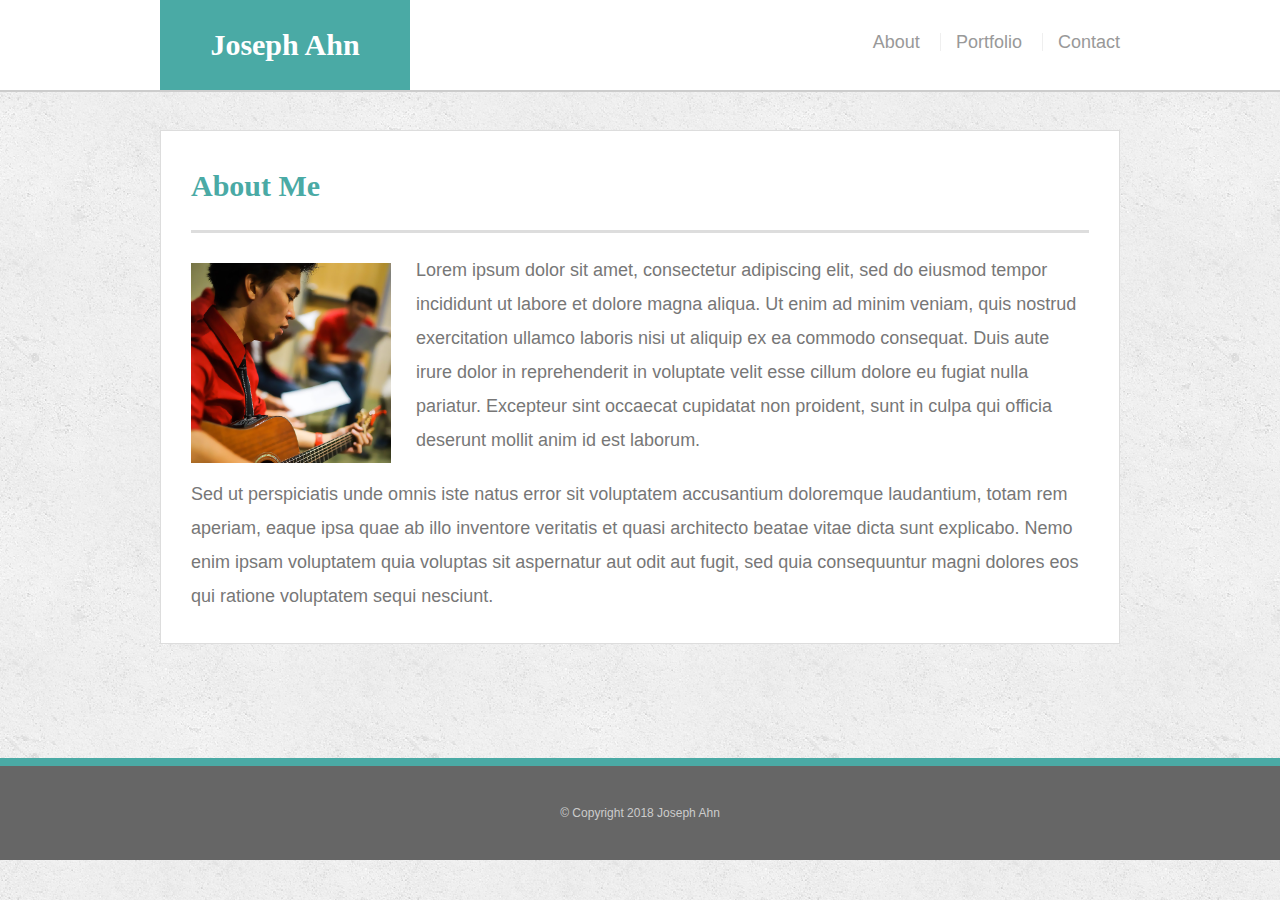
<file: index.html>
<!DOCTYPE html>
<html lang="en">
    <head>
        <title>Joseph Ahn | About me</title>
        <link rel="stylesheet" type="text/css" href="./assets/css/style.css">
    </head>

    <body>
        <header>
            <div class="head">
                <a href="./index.html" id="logo">Joseph Ahn</a>
                <nav>
                    <a href="./index.html">About</a>
                    <a href="./portfolio.html">Portfolio</a>
                    <a href="./contact.html">Contact</a>
                </nav>
            </div>
        </header>

        <div class="wrapper">
            <div id="main" class="container">
                <section>
                    <h1>About Me</h1>
                    <img src="./assets/images/me.jpg" id="mypic" alt="My picture" />
                    <p>
                        Lorem ipsum dolor sit amet, consectetur adipiscing elit, sed do eiusmod tempor incididunt ut labore et dolore magna aliqua. Ut enim ad minim veniam, quis nostrud exercitation ullamco laboris nisi ut aliquip ex ea commodo consequat. Duis aute irure dolor in reprehenderit in voluptate velit esse cillum dolore eu fugiat nulla pariatur. Excepteur sint occaecat cupidatat non proident, sunt in culpa qui officia deserunt mollit anim id est laborum.
                    </p>
                    <p>
                        Sed ut perspiciatis unde omnis iste natus error sit voluptatem accusantium doloremque laudantium, totam rem aperiam, eaque ipsa quae ab illo inventore veritatis et quasi architecto beatae vitae dicta sunt explicabo. Nemo enim ipsam voluptatem quia voluptas sit aspernatur aut odit aut fugit, sed quia consequuntur magni dolores eos qui ratione voluptatem sequi nesciunt.
                    </p>
                </section>
            </div>
        </div>
        
        <footer>
            <div class="foot">
                &copy; Copyright 2018 Joseph Ahn
            </div>
        </footer>
    </body>
</html>
</file>
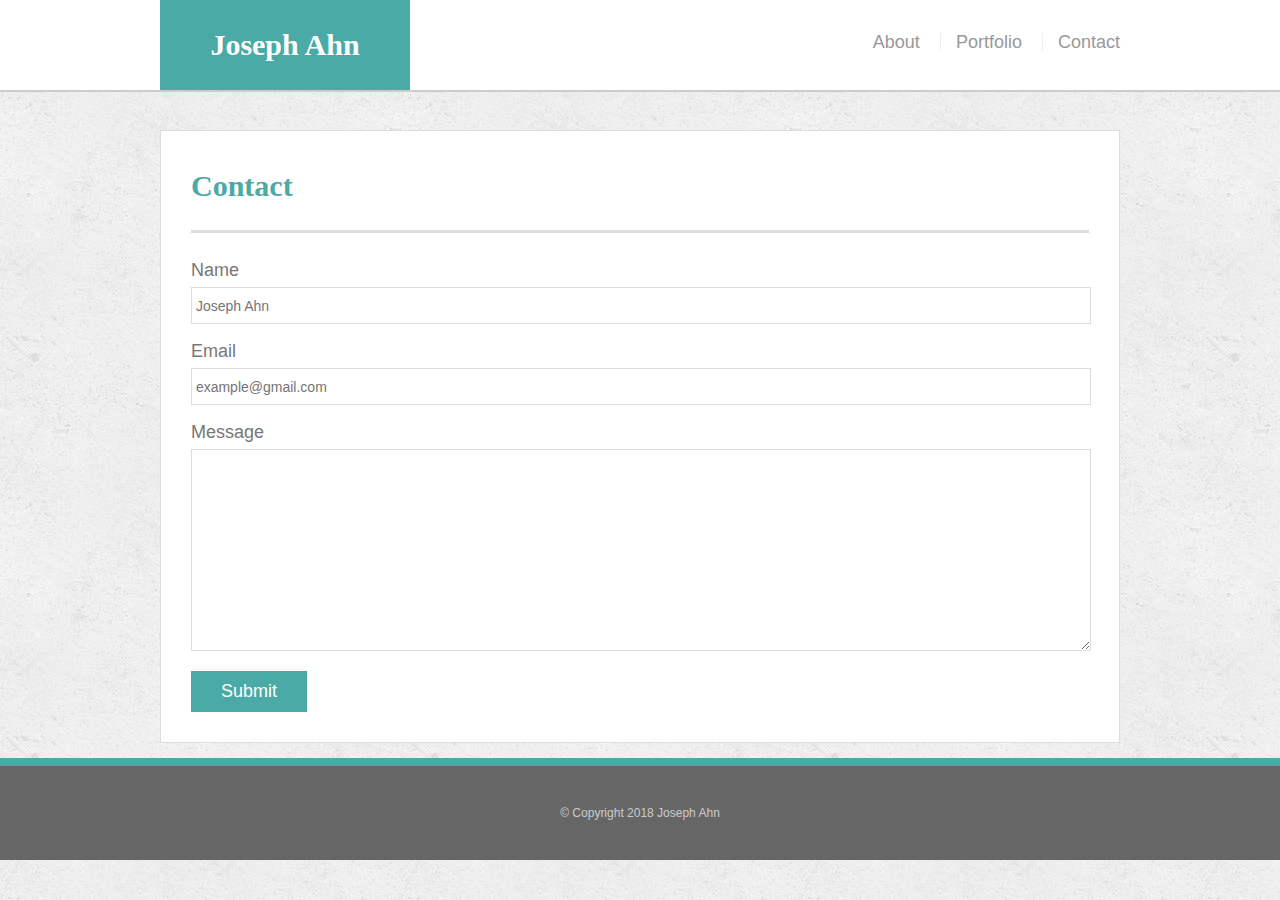
<file: contact.html>
<!DOCTYPE html>
<html lang="en">
    <head>
        <title>Joseph Ahn | Contact</title>
        <link rel="stylesheet" type="text/css" href="./assets/css/style.css">
    </head>

    <body>
        <header>
            <div class="head">
                <a href="./index.html" id="logo">Joseph Ahn</a>
                <nav>
                    <a href="./index.html">About</a>
                    <a href="./portfolio.html">Portfolio</a>
                    <a href="./contact.html">Contact</a>
                </nav>
            </div>
        </header>
        
        <div class="wrapper">
            <div id="main" class="container">
                <section>
                    <h1>Contact</h1>
                    <form>
                        <ul>
                            <li>
                                <label>Name</label>
                                <input type="text" name="name" placeholder=" Joseph Ahn" required="required">
                            </li>
                            <li>
                                <label>Email</label>
                                <input type="text" name="email" placeholder=" example@gmail.com" required="required">
                            </li>
                            <li>
                                <label>Message</label>
                                <textarea name="message" required="required"></textarea>
                            </li>
                        </ul>
                        <input type="submit" value="Submit" >
                    </form> 
                </section>
            </div>
        </div>

        <footer>
            <div class="foot">
                &copy; Copyright 2018 Joseph Ahn
            </div>
        </footer>
    </body>
</html>
</file>
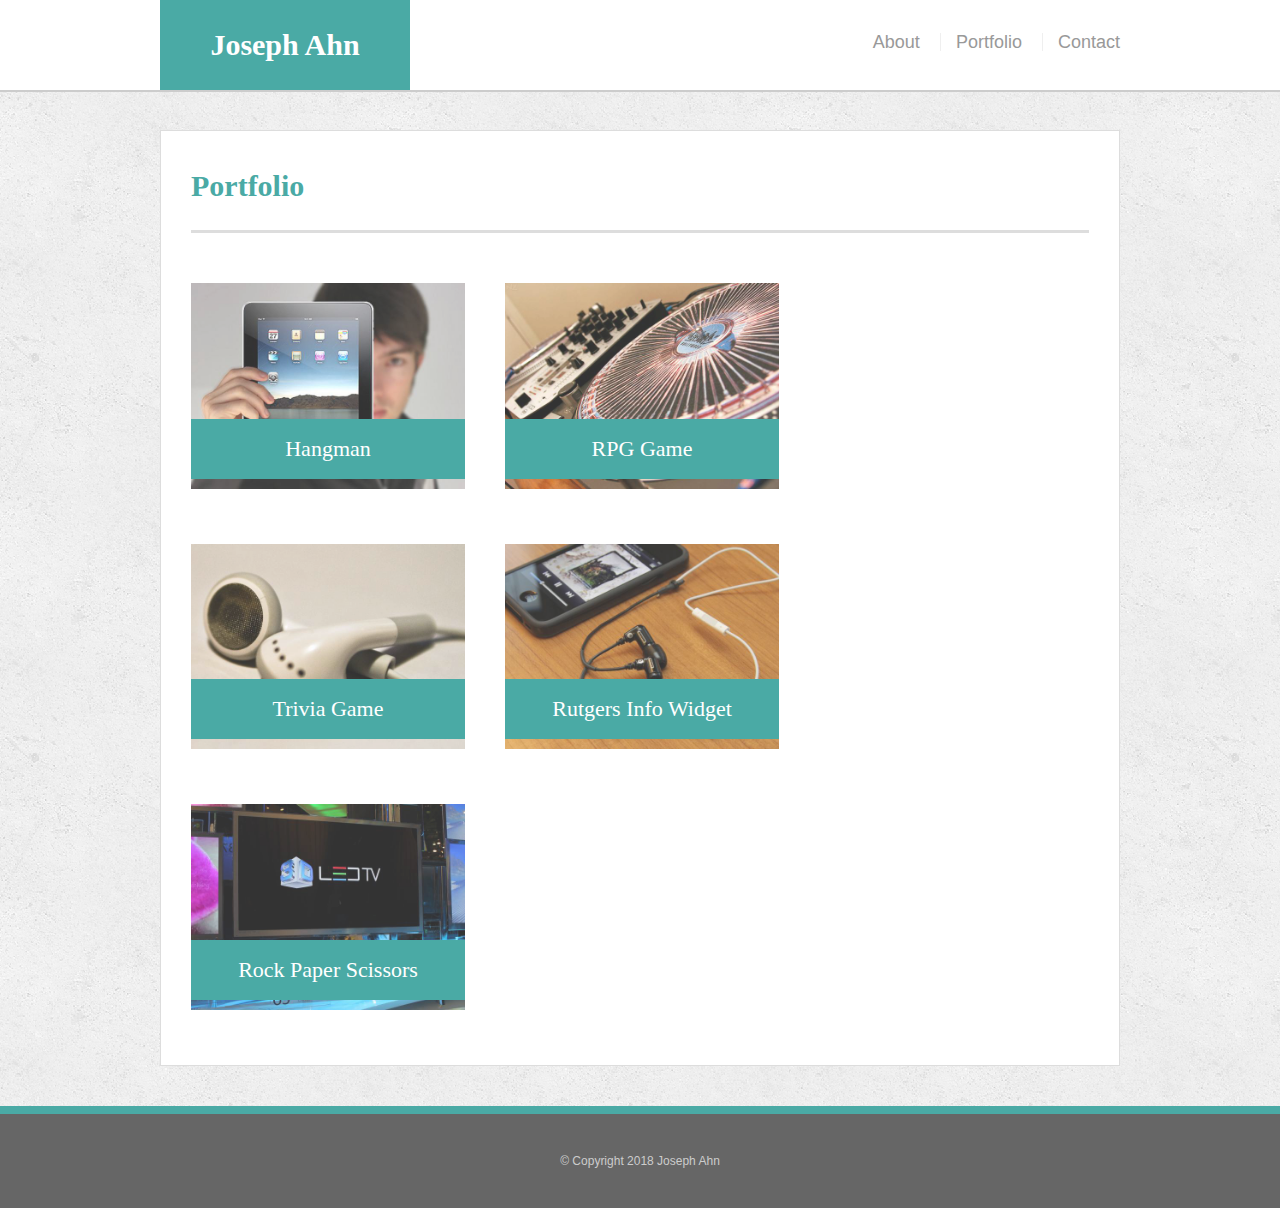
<file: portfolio.html>
<!DOCTYPE html>
<html lang="en">
    <head>
        <meta name="viewport" content="width=device-width, initial-scale=1.0">
        <title>Joseph Ahn | Portfolio</title>
        <link rel="stylesheet" type="text/css" href="./assets/css/style.css">
    </head>

    <body>
        <header>
            <div class="head">
                <a href="./index.html" id="logo">Joseph Ahn</a>
                <nav>
                    <a href="./index.html">About</a>
                    <a href="./portfolio.html">Portfolio</a>
                    <a href="./contact.html">Contact</a>
                </nav>
            </div>
        </header>

        <div class="wrapper">
            <div id="main" class="container">
                <section style="float:left;">
                    <h1>Portfolio</h1>
                    <div class="portfolio">
                        <a href="https://aka-joe.github.io/Word-Guess-Game/" target="_blank">
                        <img src="./assets/images/technics-q-c-640-480-1.jpg" alt="Hangman" />
                        <h2>Hangman</h2></a>
                    </div>
                    <div class="portfolio">
                        <a href="https://aka-joe.github.io/unit-4-game/" target="_blank">
                        <img src="./assets/images/technics-q-c-640-480-2.jpg" alt="RPG Game" />
                        <h2>RPG Game</h2></a>
                    </div>
                    <div class="portfolio">
                        <img src="./assets/images/technics-q-c-640-480-5.jpg" alt="Trivia Game" />
                        <h2>Trivia Game</h2>
                    </div>
                    <div class="portfolio">
                        <img src="./assets/images/technics-q-c-640-480-7.jpg" alt="Rutgers Info Widget" />
                        <h2>Rutgers Info Widget</h2>
                    </div>
                    <div class="portfolio">
                        <img src="./assets/images/technics-q-c-640-480-9.jpg" alt="Rock Paper Scissors" />
                        <h2>Rock Paper Scissors</h2>
                    </div>
                </section>
            </div>
        </div>

        <footer>
            <div class="foot">
                &copy; Copyright 2018 Joseph Ahn
            </div>
        </footer>
    </body>
</html>
</file>
<file: assets/css/style.css>
/* Reset */

html, body, div, span, applet, object, iframe,
h1, h2, h3, h4, h5, h6, p, blockquote, pre,
a, abbr, acronym, address, big, cite, code,
del, dfn, em, img, ins, kbd, q, s, samp,
small, strike, strong, sub, sup, tt, var,
b, u, i, center,
dl, dt, dd, ol, ul, li,
fieldset, form, label, legend,
table, caption, tbody, tfoot, thead, tr, th, td,
article, aside, canvas, details, embed, 
figure, figcaption, footer, header, hgroup, 
menu, nav, output, ruby, section, summary,
time, mark, audio, video {
	margin: 0;
	padding: 0;
	border: 0;
	font-size: 100%;
	font: inherit;
	vertical-align: baseline;
}

html, body {
    height: 100%;    
    margin: 0;
}

body {
    font-size: 18px;
    line-height: 34px;
    color: #777777;
    font-family: 'Arial', 'Helvetica Neue', Helvetica, sans-serif;
    background: url('../images/concrete_seamless.png');
}

/* Header */

header {
    background: #ffffff;
    border-bottom: 2px solid #cccccc;
    margin: 0 0 30px;
    width: 100%;
    position: fixed;
    z-index: 999;
}

.head, .container, .foot {
    padding-left: 55px;
    padding-right: 55px;
    width: 100%;
    max-width: 960px;
    margin: 0 auto;
    clear: both;
}

#logo {
    width: 250px;
    height: 90px;
    background: #4aaaa5;
    color: #ffffff;
    float: left;
    text-align: center;
    text-decoration: none;
    line-height: 90px;
    font-weight: 700;
    font-size: 30px;
    font-family: 'Georgia', Times, Times New Roman, serif;
}

nav {
    float: right;
    margin-top: 25px;
}

nav a {
    color: #999999;
    text-decoration: none;
    display: inline-block;
    margin-left: 15px;
    padding-left: 15px;
    border-left: 1px solid #efefef;
    line-height: 18px;
}

nav a:first-child {
    border-left: 0 none;
}

/* Main section */

h1, h2 {
    color: #4aaaa5;
    font-family: 'Georgia', Times, Times New Roman, serif;
    font-weight: 700;
    margin-bottom: 20px;
}

h1 {
    font-size: 30px;
    line-height: 49px;
    border-bottom: 3px solid #dddddd;
    padding-bottom: 20px;
}

h2 {
    font-size: 22px;
    border-bottom: 2px solid #eeeeee;
    padding-bottom: 20px;
    margin-bottom: 15px;
    line-height: 22px;
}

p {
    margin-bottom: 20px;
}

p:last-child {
    margin-bottom: 0;
}

#main {
    padding-top: 130px;
}

section {
    background: #ffffff;
    padding: 30px;
    margin: 0 0 40px 0;
    border: 1px solid #dddddd;
}

img {
    width: 200px;
    height: auto;
    margin: 10px 25px 0 0;
    float: left;
}

/* Footer */

footer {
    background: #666666;
    color: #cccccc;
    padding: 30px 0;
    clear: both;
    border-top: 8px solid #4aaaa5;
    font-size: 12px;
    text-align: center;
}

/* Portfolio */

.portfolio {
    width: 274px;
    overflow: auto;
    position: relative;
    float: left;
    margin: 20px 0 25px 0;
}

.portfolio:nth-child(even) {
    margin-right: 40px;
}

.portfolio img {
    width: 100%;
    border: 0 none;
    opacity: .8;
}

.portfolio h2 {
    margin-bottom: 0;
    border-bottom: 0;
    background: #4aaaa5;
    color: #ffffff;
    text-align: center;
    position: absolute;
    bottom: 10px;
    padding: 15px;
    width: 244px;
    line-height: 30px;
    font-weight: 300;
}

/* Contact form */

li {
    list-style-type:none;
    margin-bottom: 10px;
}

label {
    display: block;
}

input[type=text], input[type=email], textarea {
    display: block;
    width: 100%;
    max-width: 960px;
    height: 35px;
    border: 1px solid #dddddd;
    padding: 0;
    font-size: 14px;
}

textarea {
    padding: 10px 0;
    height: 180px;
    margin-bottom: 20px;
}

input[type=submit] {
    background: #4aaaa5;
    color: #ffffff;
    border: 0 none;
    padding: 10px 30px;
    font-size: 18px;
    cursor: pointer;
}

.portfolio img:hover {
    opacity: 1;
}

#logo:hover {
    color: #333333;
}

nav a:hover {
    color: #333333;
    /* background: #4aaaa5; */
}

input:focus, textarea:focus {
    background: #7dddd8;
}

.wrapper {
    min-height: calc(100vh - 142px);
    padding: 0;
}


/* --------------------------------------------------------------------------- */


/* Assignment 2 (Media queries / No Bootstrap) */

@media screen and (max-width: 980px) {
    .container {
        float: left;
    }
    .container, .foot, input[type=text], input[type=email], textarea {
        max-width: 650px;
    }
    nav a:last-child {
        padding-right: 110px;
    }
    .wrapper {
        min-height: calc(100vh - 102px);
        padding: 0;
    }
}

@media screen and (max-width: 768px) {
    .head, .container {
        padding-left: 20px;
        padding-right: 20px;
    }
    .container, .foot {
        float: none;
        padding-left: 0px;
        padding-right: 0px;
        max-width: 650px;
    }
    nav a:last-child {
        padding-right: 40px;
    }
    img {
        width: 323px;
    }
    .wrapper {
        min-height: calc(100vh - 142px);
        padding: 0;
    }
}

@media screen and (max-width: 640px) {
    header {
        position: static;
        margin-bottom: 20px;
    }
    .head {
        padding-left: 0;
    }
    .container, .foot, input[type=text], input[type=email], textarea {
        padding-left: 0px;
        padding-right: 0px;
        width: 100%;
        max-width: 475px;
    }
    nav {
        float: none;
        margin-top: 0;
        text-align: center;
    }
    nav a {
        color: #999999;
        text-decoration: none;
        display: inline-block;
        margin: 24px 13px 24px 2px;
        border-left: 1px solid #efefef;
        line-height: 15px;
    }
    nav a:first-child {
        border-left: 0 none;
        margin-left: 36px;
    }
    nav a:last-child {
        padding-right: 40px;
    }
    img {
        width: 100%;
        margin-bottom: 20px;
    }
    #logo {
        width: 100%;
    }
    #main {
        padding-top: 0px;
    }
    .wrapper {
        min-height: calc(100vh - 318px);
        padding: 0;
    }
}
</file>
